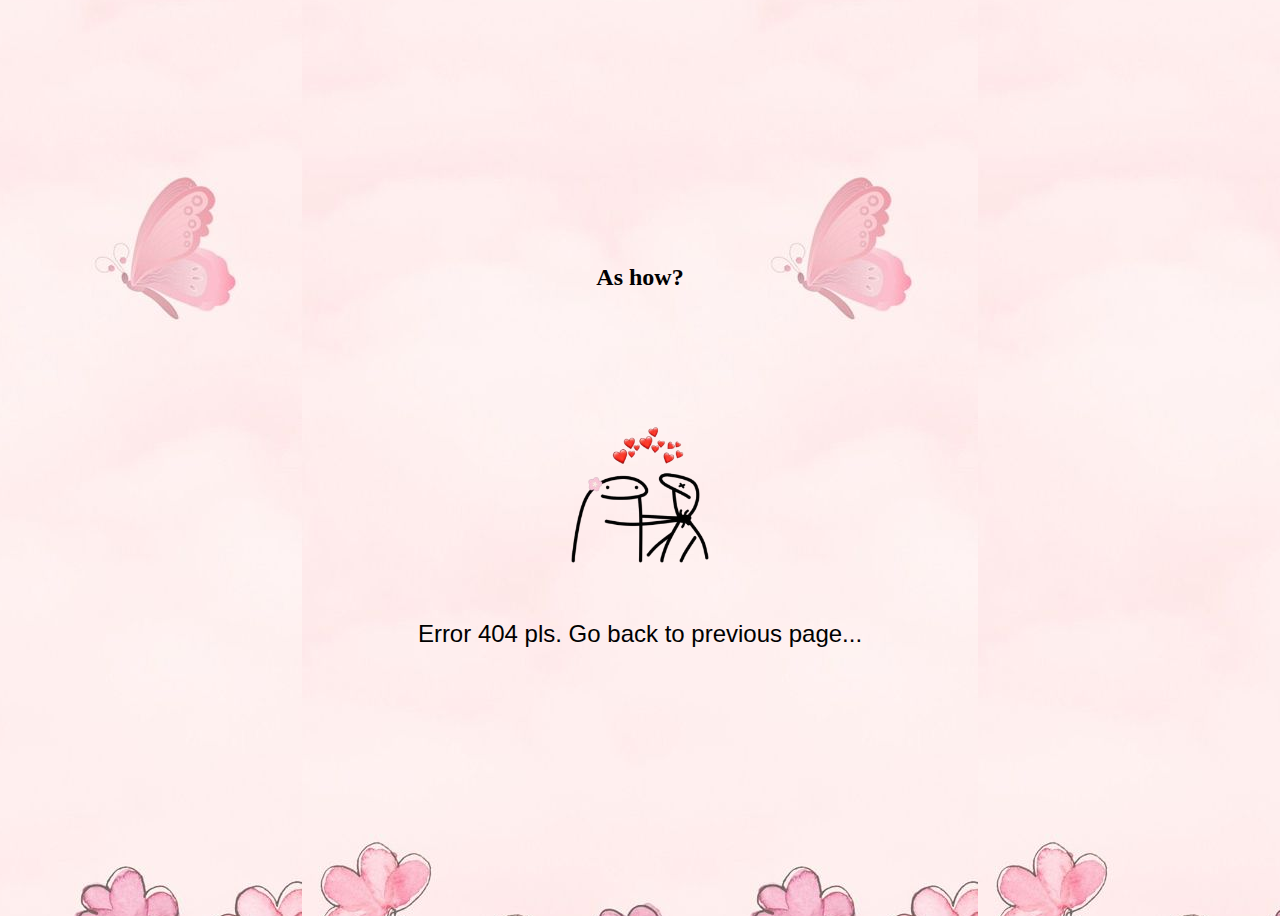
<file: no.html>
<!DOCTYPE html>
<html lang="en">
<head>
    <meta charset="UTF-8">
    <meta name="viewport" content="width=device-width, initial-scale=1.0">
    <title>Oh No!</title>
    <link rel="stylesheet" href="./tems.css">
</head>
<body>
    <div class="container">
        <h2>As how?</h2>
        <img src="stickers/sticker2.png" alt="Cute Character" class="sticker">
        <p>Error 404 pls. Go back to previous page...</p>
    </div>
</body>
</html>
</file>
<file: tems.css>
{
    margin: 0;
    padding: 0;
    box-sizing: border-box;
}

h1 {
    font-family: 'Dosis', sans-serif;
    font-size: 3em;
    color: #c30f0f;
}
p {
    font-family: 'Dosis', sans-serif;
    font-size: 1.5em;
    margin-top: 6px;
}

body {
    
    background-image: url(./stickers/ttg.jpg);
    background-size: tile; 
    background-position: center;
    display: flex;
    justify-content: center;
    align-items: center;
    height: 100vh;
    text-align: center;   
}

.sticker {
    width: 300px;
    animation: float 2s infinite ease-in-out;
}
@keyframes float {
    0% { transform: translateY(0px); }
    50% { transform: translateY(-10px); }
    100% { transform: translateY(0px); }
}

img.character {
    animation: float 2s infinite ease-in-out;
}
.buttons {
    display: flex;
    justify-content: center;
    gap: 30px;
    text-decoration: none;
    font-size: 16px;
    padding: 10px 20px;
    font-weight: bold;
    transition: 0.3s ease;
}

.yes-button, .no-button {
   background-color: #fff;
    color: #ff4d6d;
    border: 2px solid #ff4d6d;
    font-family: Dosis;
    padding: 10px 20px;
    border-radius: 7px;
    text-decoration: none;
    border-color:#ff4d6d;
    font-family: Dosis, 'Lucida Sans', 'Lucida Sans Regular', 'Lucida Grande', 'Lucida Sans Unicode', Geneva, Verdana, sans-serif;
    font-weight: bold;
}
.yes-button:hover,.no-button:hover {
    transform: scale(1.1);
}
</file>
